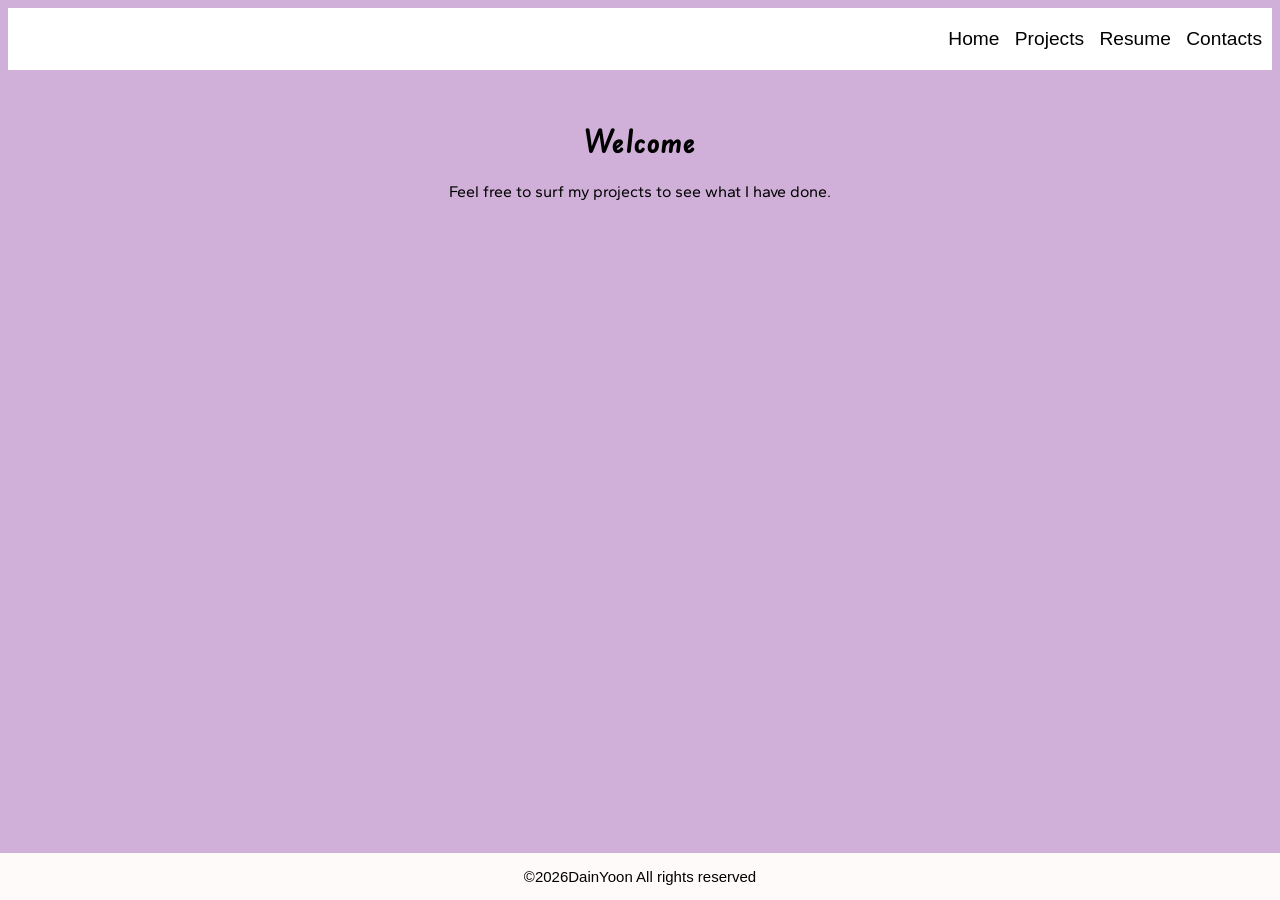
<file: index.html>
<!DOCTYPE html>
<html lang="en">
<head>
    <meta charset="UTF-8">
    <meta name="viewport" content="width=device-width, initial-scale=1.0">
    <link rel="stylesheet" href="src/index.css">
    <link rel="icon" type="image/x-icon" href="src/playground-swing.png">
    <title>My Playground</title>
</head>
<body>
    <header>
        <nav>
            <a href="home.html" class=".active">Home</a>
            <a href="projects.html">Projects</a>
            <a href="resume.html">Resume</a>
            <a href="contacts.html">Contacts</a>
        </nav>
    </header>
    <main>
        <div>
            <h1>Welcome</h1>
            <p>Feel free to surf my projects to see what I have done.</p>
        </div>
    </main>
    <footer>
        <p>&copy;2026DainYoon All rights reserved 
        <!-- <a href="mailto:sao1394@gmail.com">Email  Me</a></p> email form so user can directly write an email to me -->
    </footer>
</body>
</html>
</file>
<file: src/index.css>
@import url('https://fonts.googleapis.com/css2?family=Betania+Patmos&family=Edu+SA+Beginner&family=Gantari:wght@300&family=Slackey&display=swap');
body {
    background-color: rgb(208, 176, 216);
}

header {
  position: sticky;
  top: 0;
  z-index: 1000; /* Ensures it stays above other content */
  background-color: white; /* Important so content behind it doesn't show through */
}

nav {
    padding-top: 20px;
    padding-bottom: 20px;
    font-family: "Slackey", sans-serif;
    text-align: right;
    font-size: larger;
}

nav a {
    margin-right: 10px;
}

a {
    text-decoration: none;
    text-align: center;
    color: black;
}

div {
    text-align: center;
    margin-top: 50px;
}

h1 {
    font-family: "Edu SA Beginner", sans-serif;
}

p {
    font-family: "Gantari", sans-serif;
}

footer {
    position: fixed;
    left: 0;
    bottom: 0;
    width: 100%;
    background-color: rgb(255, 250, 250);
}

footer p {
    text-align: center;
    font-size: 15px;
    font-family: "Betania Patmos", sans-serif;
}
</file>
